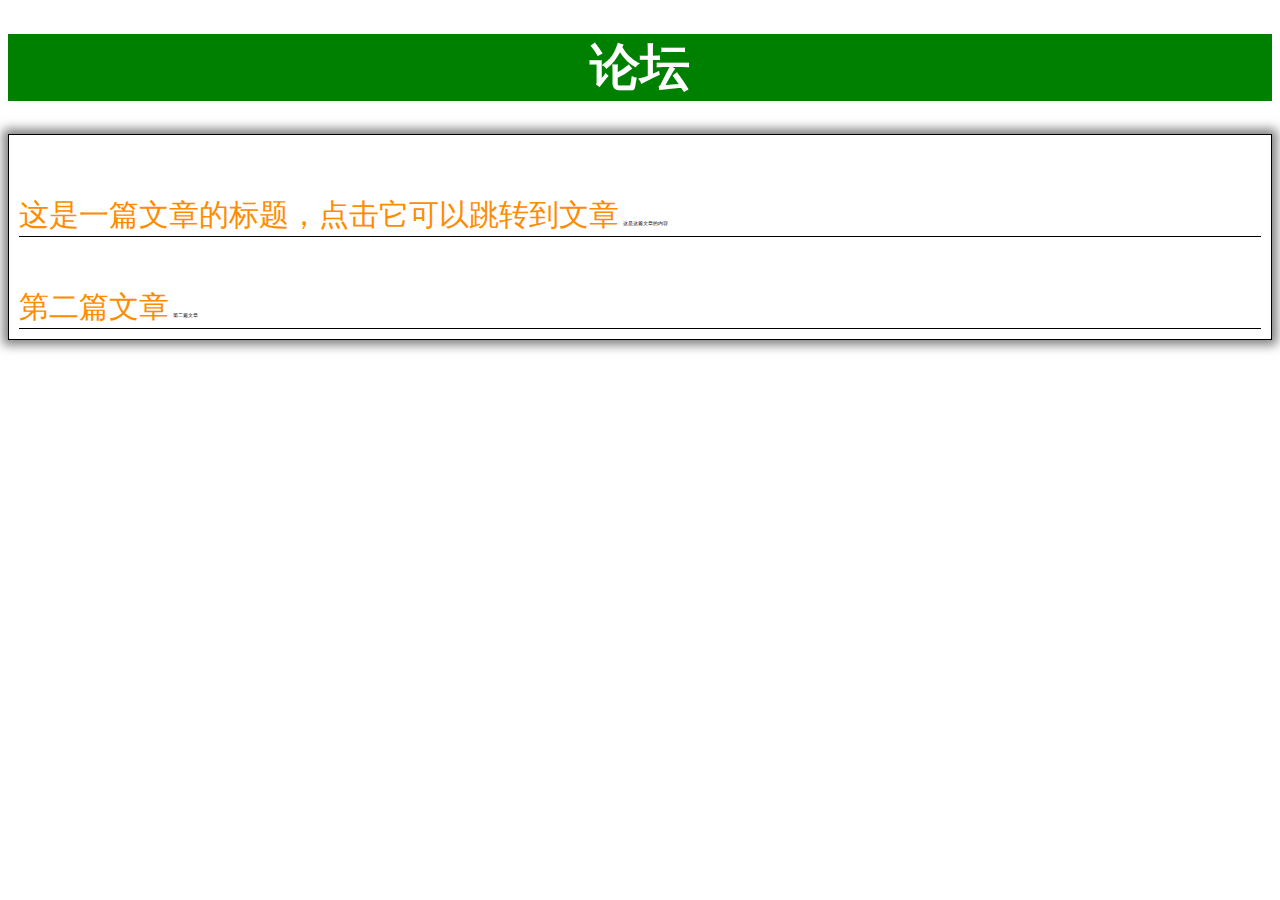
<file: index.html>
<!DOCTYPE html>
<html>
  <head>
    <title>论坛</title>
    <meta charset="utf-8">
    <meta name="viewport" content="width=device-width, initial-scale=1.0">
    <link rel="stylesheet" type="text/css" href="style.css">
  </head>
  <body>
    <h1 class="green-title">论坛</h1>
    <div class="container">
    	<div class="underline">
    		<a class="title-for-forum-in-base" href="test.html">这是一篇文章的标题，点击它可以跳转到文章</a>
    		<a href="test.html">这是这篇文章的内容</a>
    	</div>
    	<div class="underline">
    		<a class="title-for-forum-in-base" href="test.html">第二篇文章</a>
    		<a href="test.html">第二篇文章</a>
    	</div>
    </div>
  </body>
</html>
</file>
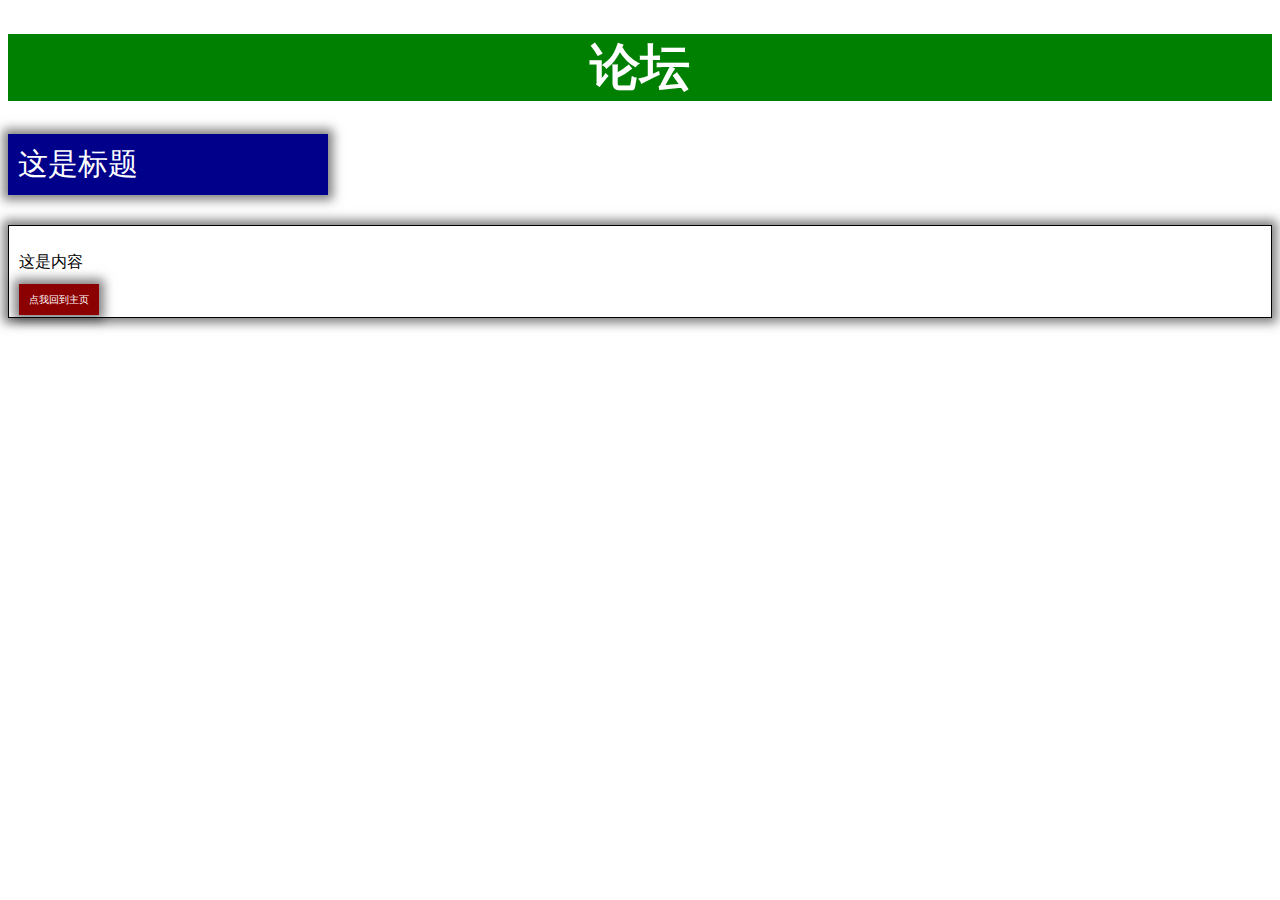
<file: test.html>
<!DOCTYPE html>
<html>
  <head>
    <title>test</title>
    <meta charset="utf-8">
    <meta name="viewport" content="width=device-width, initial-scale=1.0">
    <link rel="stylesheet" type="text/css" href="style.css">
  </head>
  <body>
    <h1 class="green-title">论坛</h1>
    <p class="title-for-forum">这是标题</p1>
    <div class="container">
      <p>这是内容</p>
      <a class="back-to-base" href="index.html">点我回到主页</a>
  </body>
</html>
</file>
<file: style.css>
.green-title{
  font-size: 50px;
  color:white;
  background-color: green;
  text-align: center;
}

.title-for-forum-in-base{
  font-size:30px;
  color:darkorange;
}

.container{
  border: 1px solid black;
  padding: 10px;
  box-shadow: 0px 0px 10px 5px rgba(0, 0, 0, 0.5);
  max-width: 5000px;
  cursor: pointer;
}

a {
  text-decoration: none;
  color:black;
  font-size:5px;
}

.title-for-forum{
  font-size: 30px;
  border:1px green;
  padding:10px;
  box-shadow:0px 0px 10px 5px rgba(0, 0, 0, 0.5);
  background-color: darkblue;
  color:white;
  max-width: 300px;
}

.back-to-base{
  font-size:10px;
  border:1px green;
  padding:10px;
  box-shadow:0px 0px 10px 5px rgba(0, 0, 0, 0.5);
  background-color: darkred;
  color:white;
}

.underline {
  border-bottom: 1px solid black;
  margin-top: 50px;
}
</file>
